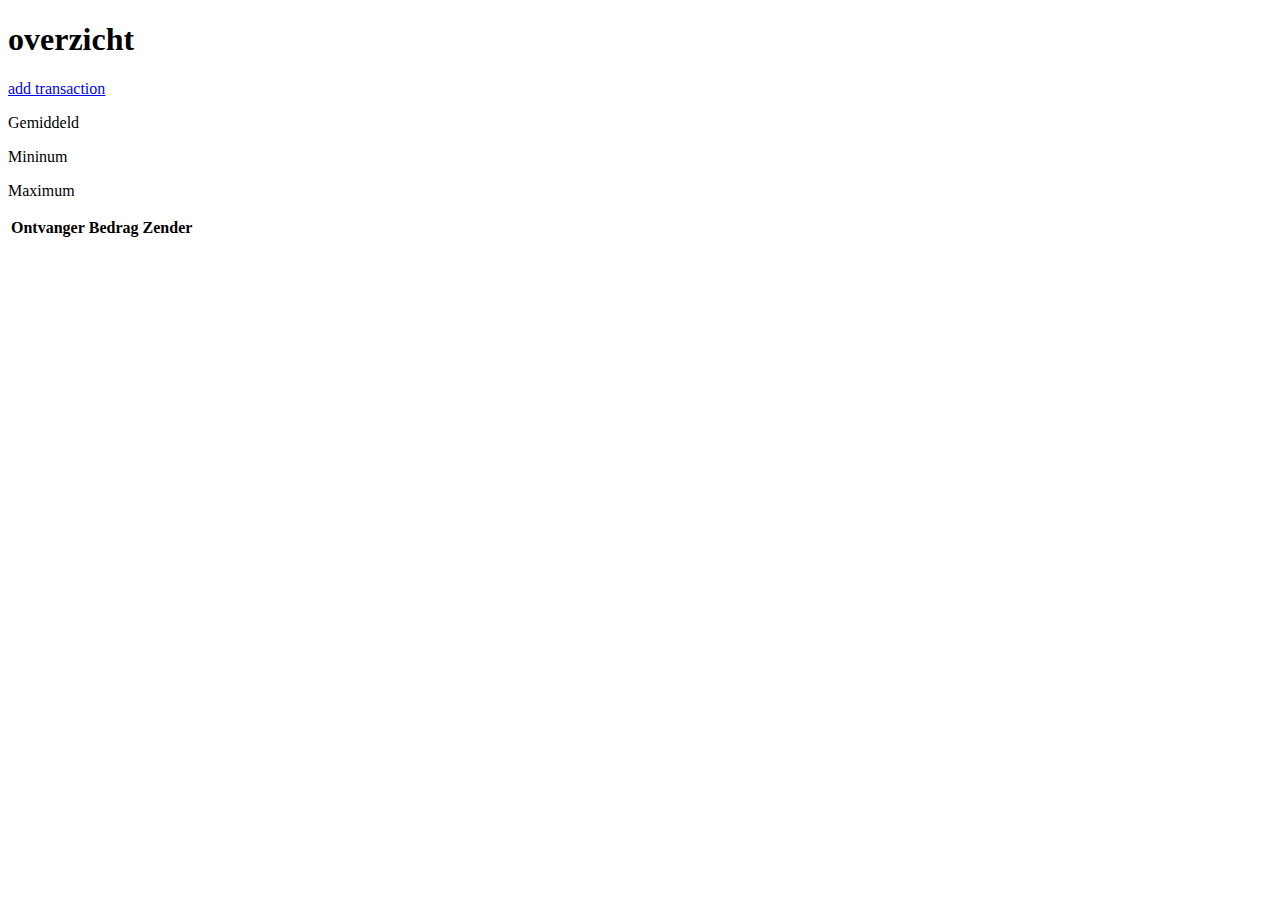
<file: index.html>
<!DOCTYPE html>
<html lang="en">
  <head>
    <meta charset="UTF-8" />
    <meta http-equiv="X-UA-Compatible" content="IE=edge" />
    <meta name="viewport" content="width=device-width, initial-scale=1.0" />
    <title>overzicht</title>
    <script src="index.js" type="module"></script>
  </head>
  <body>
    <h1>overzicht</h1>
    <a href="add-transaction.html">add transaction</a>
    <p>Gemiddeld</p>
    <p>Mininum</p>
    <p>Maximum</p>
    <table id="table">
      <tr>
        <th>Ontvanger</th>
        <th>Bedrag</th>
        <th>Zender</th>
      </tr>
    </table>
  </body>
</html>
</file>
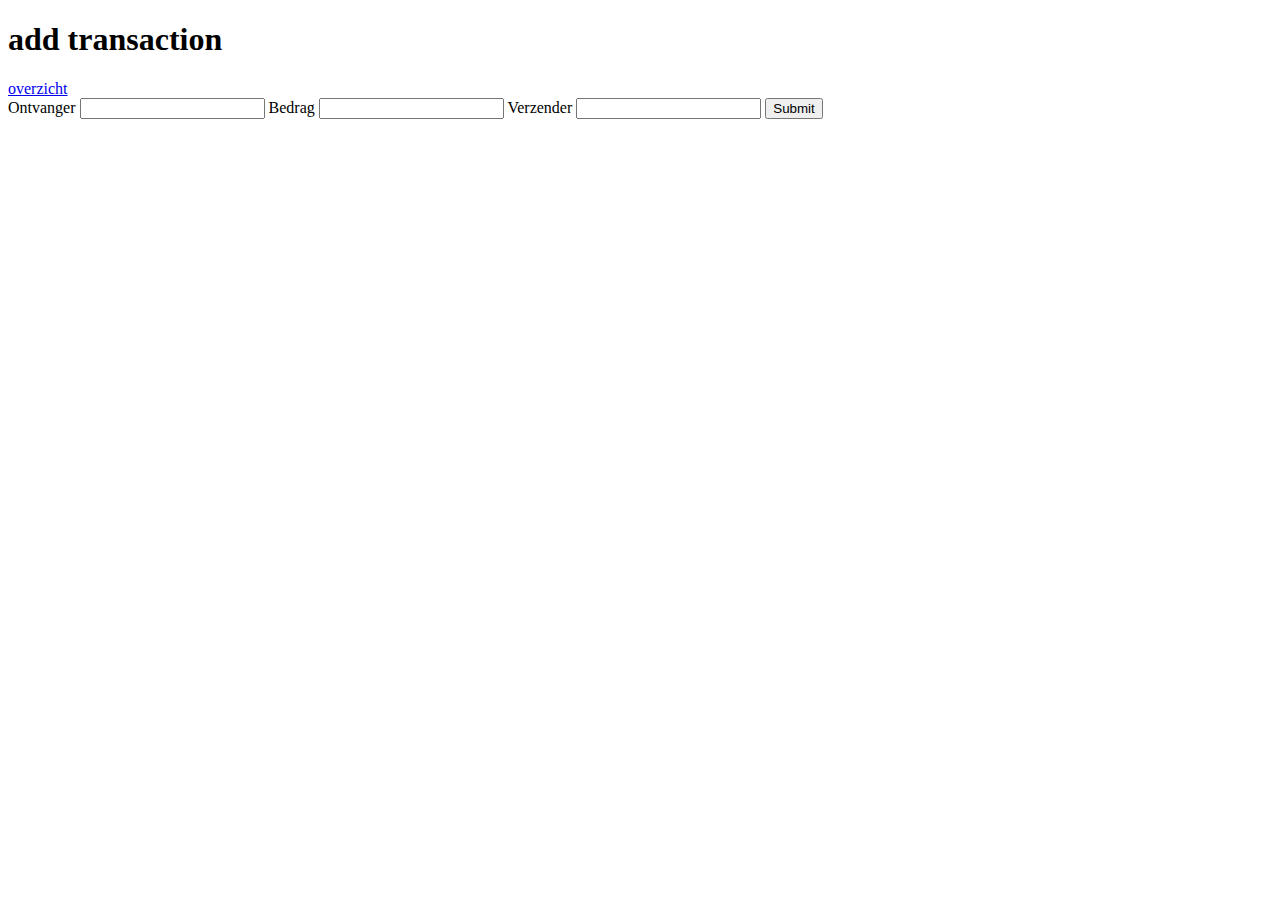
<file: add-transaction.html>
<!DOCTYPE html>
<html lang="en">
  <head>
    <meta charset="UTF-8" />
    <meta http-equiv="X-UA-Compatible" content="IE=edge" />
    <meta name="viewport" content="width=device-width, initial-scale=1.0" />
    <title>transaction</title>
    <script src="add-transaction.js" type="module"></script>
  </head>
  <body>
    <h1>add transaction</h1>
    <a href="index.html">overzicht</a>
    <form action="#" method="POST">
      <label for="ontvanger">Ontvanger</label>
      <input type="text" name="ontvanger" id="ontvanger" />
      <label for="bedrag">Bedrag</label>
      <input type="number" name="bedrag" id="bedrag" />
      <label for="zender">Verzender</label>
      <input type="text" name="zender" id="zender" />
      <input type="submit" value="Submit" />
    </form>
  </body>
</html>
</file>
